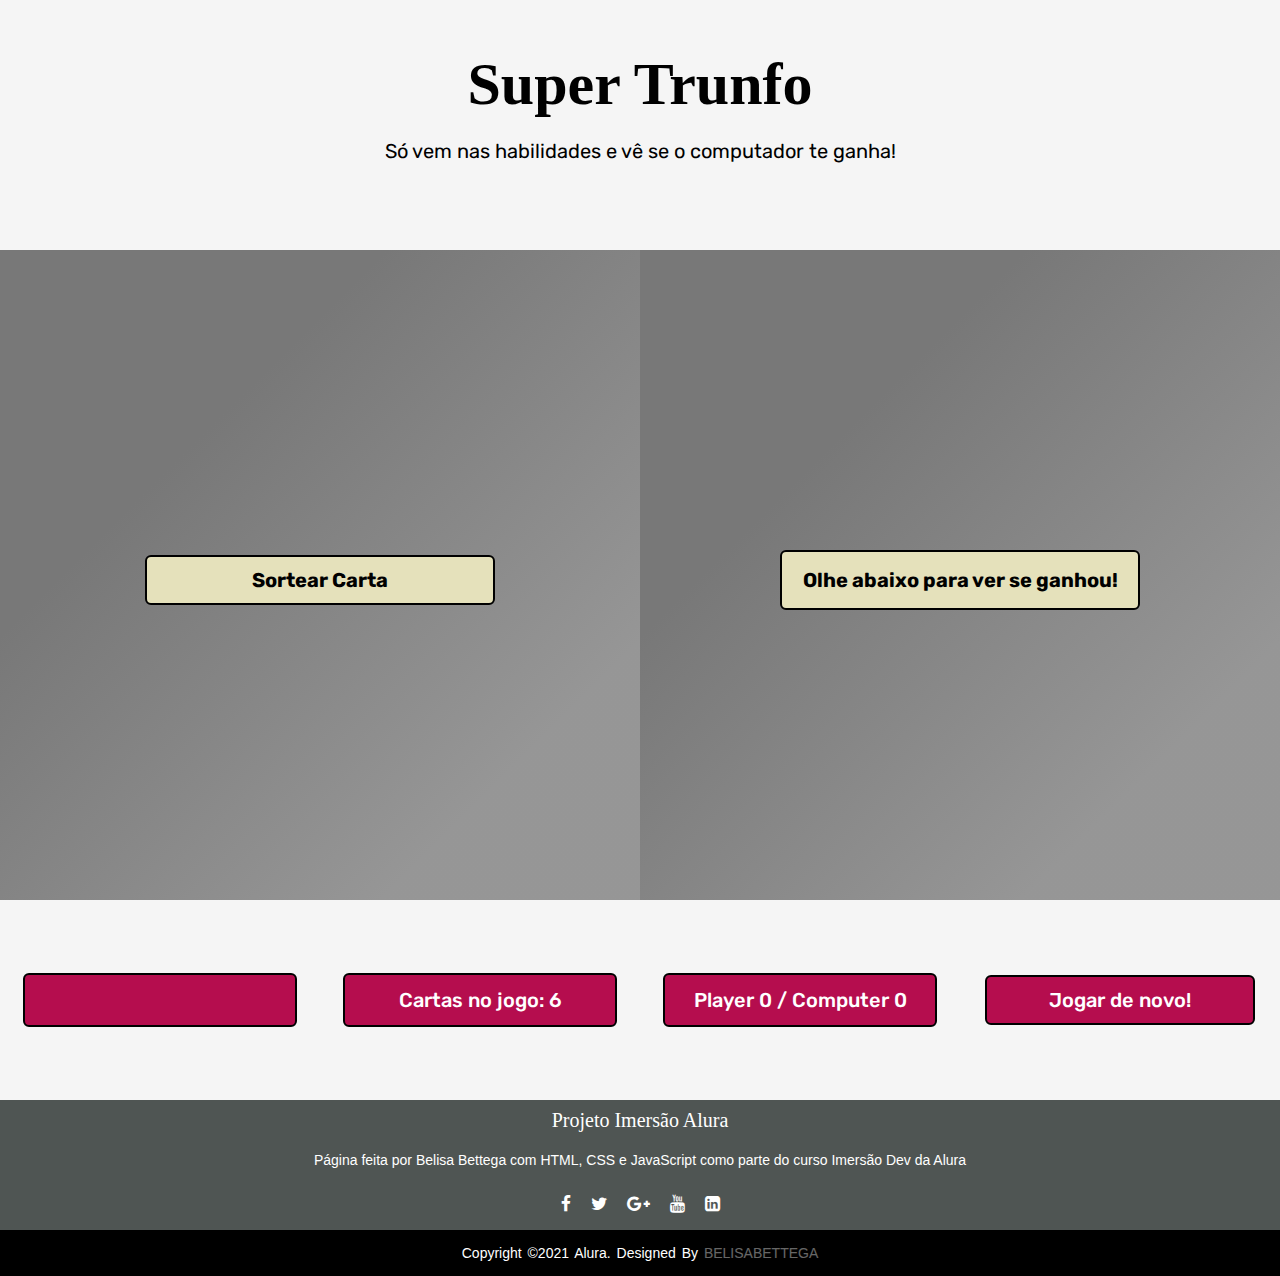
<file: startover.html>
<!DOCTYPE html>
<html>
<head>
	<title>Super Trunfo!</title>
	<link rel="stylesheet" type="text/css" href="new.css">
	<meta charset="utf-8">
    <meta name="viewport" content="width=device-width, initial-scale=1.0">
    <link href="https://fonts.googleapis.com/css?family=Old+Standard+TT:400i|Rubik" rel="stylesheet">
    <link rel="stylesheet" href="https://cdnjs.cloudflare.com/ajax/libs/font-awesome/4.7.0/css/font-awesome.min.css">
</head>
<body>
	<section class="banner">
		<h1>Super Trunfo</h1>
		<p>Só vem nas habilidades e vê se o computador te ganha!</p>
	</section>
	<section class="left-side position">
		<div class="card" id="div-player-card">
			<div class="card-name" id="player-card-name"></div>
			<div id="player-card" class="card-image"></div>
			<div id="player-attrib" class="card-attrib"></div>
			<div class="select-attribute">
				<form id="attribute">
					<label>Qual habilidade você escolhe?</label>
					<select name="attrb" id="selec-att" onchange="jogar()">
						<option value="seguranca">Segurança</option>
						<option value="beleza">Beleza</option>
						<option value="natureza">Natureza</option>
						<option value="servicos">Serviços</option>
					</select>
				</form>
			</div>
		</div>
		<button id="btnSortear" class="play-button" onclick="sortearCarta()">Sortear Carta</button>
	</section>
	<section class="rigth-side position">
		<div class="card" id="div-computer-card">
			<div class="card-name" id="computer-card-name"></div>
			<div id="computer-card" class="card-image"></div>
			<div id="comp-attrib" class="card-attrib"></div>
		</div>
		<div id="btnJogar" class="play-button">Olhe abaixo para ver se ganhou!</div>
	</section>
	<section class="result">
		<div class="board" id="result"></div>
	</section>
	<section class="number-cards">
		<dir class="board" id="num-cards"></dir>
	</section>
	<section class="score">
		<div class="board" id="score"></div>
	</section>
	<section class="next">
		<button id="btnNextGame" class="board">Jogar de novo!</button>
	</section>
	<footer>
		<div class="footer-content">
			<h3>Projeto Imersão Alura</h3>
			<p>Página feita por Belisa Bettega com HTML, CSS e JavaScript como parte do curso Imersão Dev da Alura</p>
			<ul class="socials">
				<li><a href="#"><i class="fa fa-facebook"></i></a></li>
				<li><a href="#"><i class="fa fa-twitter"></i></a></li>
				<li><a href="#"><i class="fa fa-google-plus"></i></a></li>
				<li><a href="#"><i class="fa fa-youtube"></i></a></li>
				<li><a href="#"><i class="fa fa-linkedin-square"></i></a></li>
			</ul>
		</div>
		<div class="footer-bottom">
			<p>copyright &copy;2021 Alura. designed by <span>BelisaBettega</span></p>
		</div>		
	</footer>
	<script type="text/javascript" src="newscript.js"></script>
</body>
</html>
</file>
<file: new.css>
*{
	margin: 0;
	padding: 0; 	
}

body {
	display: grid;
	grid-template-columns: 1fr 1fr 1fr 1fr;
	grid-template-rows: 250px 650px 200px 150px;
	grid-template-areas:"banner banner banner banner"
						"left left right right"
						"result number score next"
						"footer footer footer footer";
}

.banner {
	background: #F5F5F5;
	grid-area: banner;
	text-align: center;
}

.banner h1 {
	font-family: 'Old Standard TT', Serif;
    font-weight: 700;
    font-size: 60px;
    margin: 50px 0 20px 0;
}

.banner p {
	font-family: 'Rubik', Sans-Serif;
    font-size: 20px;
}

.left-side {
	background: linear-gradient(-225deg, rgba(30,30,30,0.6) 30%, rgba(46,46,46,0.5) 80%), url("https://images.pexels.com/photos/7046718/pexels-photo-7046718.jpeg?auto=compress&cs=tinysrgb&dpr=1&w=500") no-repeat center;
	background-size: cover;
	grid-area: left;
}

.position {
	display: flex;
    justify-content: center;
    align-items: center;
    flex-wrap: wrap;
    flex-direction: column;
}

.card {
	width: 400px;
	height: 500px;
	background: url("https://i.pinimg.com/originals/34/3d/1c/343d1c8dce080ecebabb6738c696c8a8.png") no-repeat center;
	background-size: contain;
	position: relative;
	z-index: 2;
}

.card-image {
	width: 50px;
	height: 50px;
	top: 60px;
	left: 50px;
	width: 300px;
    height: 218px;
    background: transparent;
    position: absolute;
    z-index: 3;
}

.card-name {
	width: 300px;
	height: 30px;
	position: absolute;
	background: transparent;
	z-index: 3;
	top: 23px;
    left: 50px;
    font-family: 'Rubik', Sans-Serif;
    font-weight: 700;
    text-transform: uppercase;
    padding: 7px;
}

.card-attrib {
	position: absolute;
	z-index: 3;
	background: transparent;
	width: 300px;
	height: 140px;
	top: 310px;
    left: 50px;
}

.select-attribute {
	position: absolute;
	width: 200px;
	height: 150px;
	background: white;
	left: 425px;
    top: 180px;
    padding: 10px;
    border-radius: 5px;
    background: #E5E1BB;
    border: 4px solid black;

}

label {
	font-family: 'Old Standard TT', Serif;
    font-weight: 700;
    font-size: 20px;
    text-align: center;
    margin: 15px 0;
}

#selec-att {
	width: 160px;
	padding: 10px 0 10px 30px;
	border-radius: 7px;
	font-family: 'Rubik', Sans-Serif;
	font-weight: 700;
    text-transform: uppercase;
}

#attribute {
	display: flex;
    justify-content: center;
    align-items: center;
    flex-direction: column;
    background: #E5E1BB;
    border: 2px solid #E5E1BB;
}

.player-button {
	position: absolute;
    width: 296px;
    height: 30px;
    border-radius: 5px;
    font-family: 'Rubik', Sans-Serif;
    font-weight: 700;
    text-transform: uppercase;
}

.player-button.seguranca {
	top: 2px;
}

.player-button.beleza {
	top: 35px;
}

.player-button.natureza {
	top: 67px;
}

.player-button.servicos{
	top: 99px;
}


.play-button {
	width: 350px;
	margin-top: 10px;
	border-radius: 6px;
	font-family: 'Rubik', Sans-Serif;
    font-size: 20px;
    color:#000;
    padding: 3px 3px;
    height: 50px;
    border: 2px solid #000;
    background: #E5E1BB;
    font-weight: 700;
    display: flex;
    text-align: center;
    justify-content: center;
    align-items: center;
}

.board {
	width: 270px;
	border-radius: 6px;
	font-family: 'Rubik', Sans-Serif;
    font-size: 20px;
    color:#fff;
    height: 50px;
    border: 2px solid #000;
    background: #B50D4E;
    font-weight: 500;
    text-align: center;
    display: flex;
    align-items: center;
    justify-content: center;
}

.result, 
.number-cards,
.score,
.next {
	background: #F5F5F5;
	display: flex;
	align-items: center;
	justify-content: center;
	color: #fff;
}


.rigth-side {
	background: linear-gradient(-225deg, rgba(30,30,30,0.6) 30%, rgba(46,46,46,0.5) 80%), url("https://images.pexels.com/photos/7046708/pexels-photo-7046708.jpeg?auto=compress&cs=tinysrgb&dpr=1&w=500") no-repeat center;
	background-size: cover;
	grid-area: right;
}

.card {
	width: 400px;
	height: 500px;
	background: url("https://i.pinimg.com/originals/34/3d/1c/343d1c8dce080ecebabb6738c696c8a8.png") no-repeat center;
	background-size: contain;
}

.result {
	grid-area: result;
}

.number-cards {
	grid-area: number;
}

.score {
	grid-area: score;
}

.next {
	grid-area: next;
}

footer {
	grid-area: footer;
	background:#4F5553;
	color: #fff;
}

.footer-content {
	display: flex;
	align-items: center;
	justify-content: center;
	flex-direction: column;
	text-align: center;
}

.footer-content h3 {
	font-size: 20px;
	font-weight: 400;
	text-transform: capitalize;
	line-height: 2;	
	font-family: 'Architects Daughter', cursive;
}

.footer-content p {
	margin: 10px auto;
	line-height: 20px;
	font-size: 14px;
	font-family: 'Montserrat', sans-serif;
}

.socials {
	list-style: none;
	display: flex;
	align-items: center;
	justify-content: center;
	margin: 1rem 0;
}

.socials li {
	margin: 0 10px;
}

.socials a {
	text-decoration: none;
	color: #fff;
}

.socials a i {
	font-size: 1.1rem;
	transition: color .4s ease;
}

.socials a:hover i {
	color:#B37D4E;
}

.footer-bottom {
	background: #000;
	padding: 15px 0;
	text-align: center;
	font-family: 'Montserrat', sans-serif;
}

.footer-bottom p {
	font-size: 14px;
	word-spacing: 2px;
	text-transform: capitalize;
}

.footer-bottom span {
	text-transform: uppercase;
	opacity: .4;
	font-weight: 200;
}
</file>
